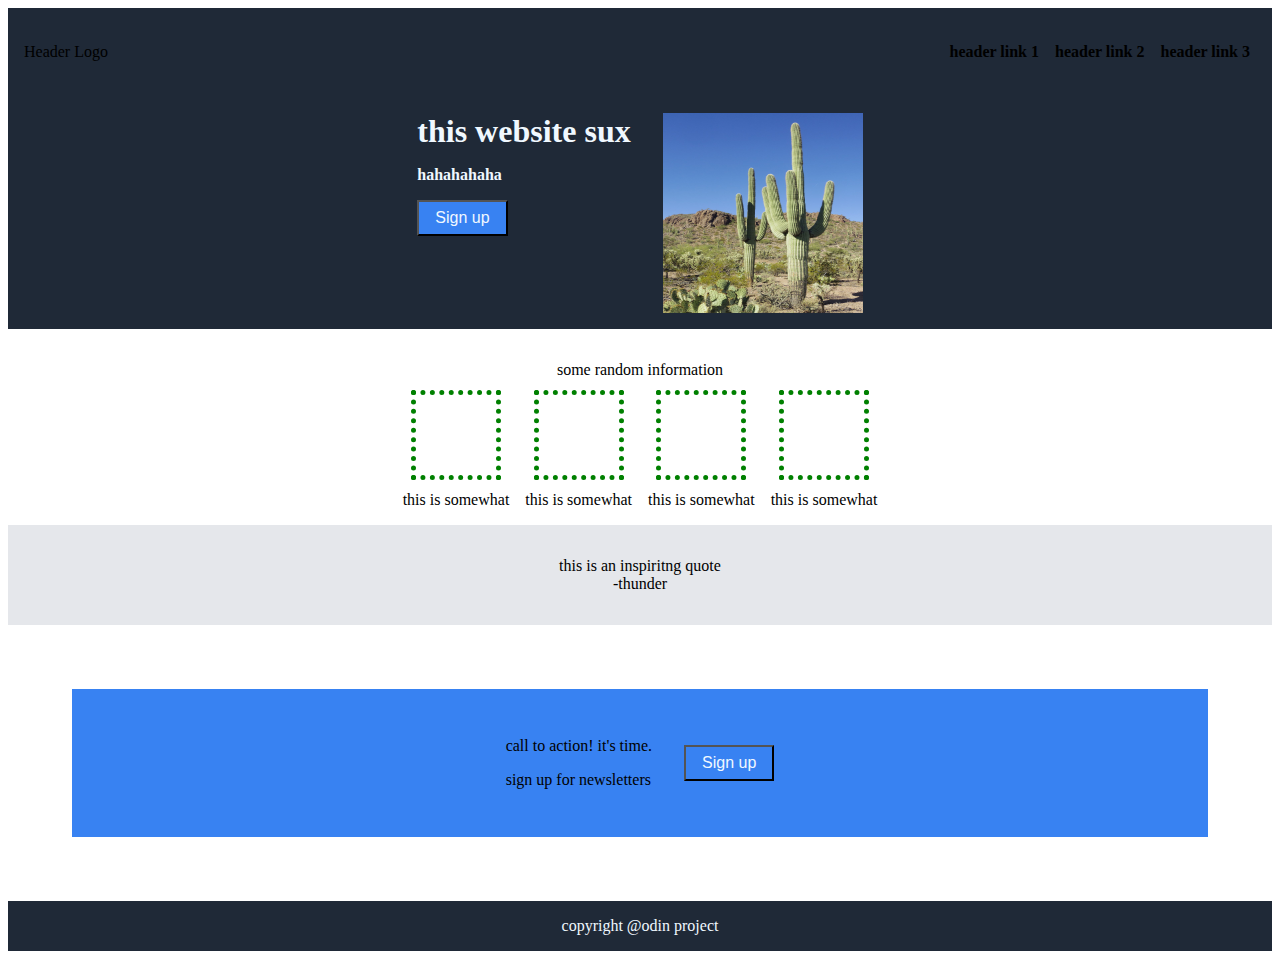
<file: index.html>
<!DOCTYPE html>
<html lang="en">
<head>
    <meta charset="UTF-8">
    <meta http-equiv="X-UA-Compatible" content="IE=edge">
    <meta name="viewport" content="width=device-width, initial-scale=1.0">
    <link rel="stylesheet" href="style.css">
    <title>Odin Recipes</title>
    
    <div class="header">
        <div class="header-logo">Header Logo</div>

        <div class="header-links">
            <h2>header link 1</h2>
            <h2>header link 2</h2>
            <h2>header link 3</h2>
        </div>
    </div>
</head>
<body>
    <div class="first-content">
        <div class="left">
            <div class="first-title">this website sux</div>
            <h3>hahahahaha</h3>
            <button>Sign up</button>
        </div>
        <img src="cactus.jpg" alt="Italian Trulli">
        
    </div>
    <div class="second-content">
        <div class="second-title">
            some random information
        </div>
        <div class="card-container">
            <div class="card">
                <div class="card-image">
                    
                </div>
                <div class="card-desc">
                    this is somewhat
                </div>
            </div>
            <div class="card">
                <div class="card-image">
                    
                </div>
                <div class="card-desc">
                    this is somewhat
                </div>
            </div>
            <div class="card">
                <div class="card-image">
                    
                </div>
                <div class="card-desc">
                    this is somewhat
                </div>
            </div>
            <div class="card">
                <div class="card-image">
                    
                </div>
                <div class="card-desc">
                    this is somewhat
                </div>
            </div>
        </div>
    </div>
    <div class="third-content">
        <div class="quote">
            this is an inspiritng quote
        </div>
        <div class="quote-author">
            -thunder
        </div>
    </div>
    <div class="fourth-content">
        <div class="call-action">
            <p>call to action! it's time.</p>
        <p>sign up for newsletters</p>
    </div>
        <button>Sign up</button>

    </div>
    <footer>
        copyright @odin project
    </footer>
</body>
</html>
</file>
<file: style.css>
* {
    font-size:16px;


}
.header {
    background-color: #1f2937;
    display: flex;
    justify-content: space-between;
    padding:6px;
}
.header-logo {
    display:flex;
    justify-content: center;
    align-items: center;
    padding: 10px;
    
}
.header-links {
    display: flex;
    padding: 16px;
    gap:16px;
}
.first-content {
    background-color: #1f2937;
    color:aliceblue;
    display:flex;
    gap:32px;
    padding: 16px;
    justify-content: center;
}
img {
    height: 200px;
    width: 200px;
}
.first-title {
    font-weight: bold;
    font-size:32px;
}
.second-content {
    display: flex;
    flex-direction: column;
    justify-content: center;
    align-items: center;
    padding: 16px;
}
.card-image {
    padding: 32px;
    outline: 5px dotted green;
    height:16px;
    width: 16px;
}
.card-container {
    display: flex;
    gap:16px;
}
.second-title {
    padding:16px;
}
.card {
    display: flex;
    flex-direction: column;
    align-items: center;
    justify-content: center;
    gap: 16px;
}
.third-content {
    display:flex;
    flex-direction: column;
    justify-content: center;
    align-items: center;
    padding: 32px;
    background-color: #E5E7EB;
}
.fourth-content {
    margin: 64px;
    display: flex;
    padding:32px;
    gap: 32px;
    justify-content: center;
    align-items: center;
    background-color: #3882F2;
}
button {
    color: aliceblue;
    outline-color:white;
    padding: 16px;
    height: 32px;
    display: flex;
    align-items: center;
    justify-content: center;
    background-color: #3882F2;
}
footer {
    display: flex;
    align-items: center;
    justify-content: center;
    background-color: #1f2937;
    padding: 16px;
    color:aliceblue;
}
</file>
